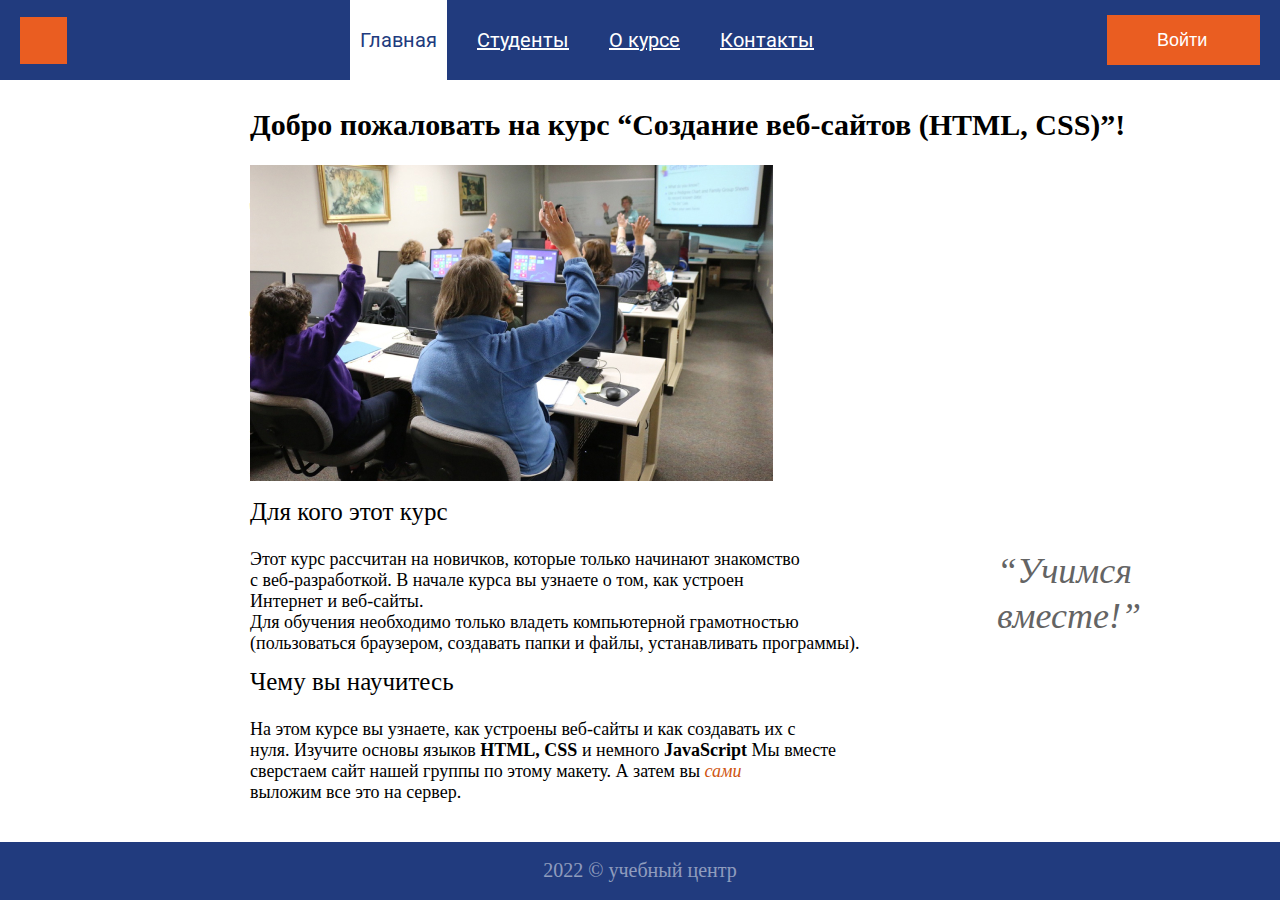
<file: index.html>
<!DOCTYPE html>
<html lang="ru">
    <head>
        <meta charset="UTF-8">
        <meta http-equiv="X-UA-Compatible" content="IE=edge">
        <meta name="viewport" content="width=device-width, initial-scale=1.0">
        <link rel="preconnect" href="https://fonts.googleapis.com"><link rel="preconnect" href="https://fonts.gstatic.com" crossorigin><link href="https://fonts.googleapis.com/css2?family=Roboto&display=swap" rel="stylesheet">
        <title>Сайт группы</title>
        <link rel="stylesheet" href="css/base.css">
        <link rel="stylesheet" href="css/reset.css">
        <link rel="stylesheet" href="css/header.css">
        <link rel="stylesheet" href="css/main.css">
        <link rel="stylesheet" href="css/footer.css">
        <script src="./js/popup.js" async></script>
    </head>
    <body class="conteiner">
        <header class="header">
            <img class="logo" src="img/logo.png" alt="">

            <ul class="menu">
                <li class="menu link">
                    <a  class=" menu link active-link" href="#"> Главная</a>
                </li>

                <li class="menu link">
                    <a class= " menu link" href="students.html"> Студенты</a>
                </li>

                <li class="menu link"> 
                    <a class="menu link" href="about.html"> О курсе</a>
                </li>

                <li class="menu link"> 
                    <a class="menu link" href="contacs.html"> Контакты</a>
                </li>
            </ul>
            <button class="button">Войти</button>
                <div class="login-popup">
                    <!-- <img class="popup-close" src="img/close.png" alt="иконка закрытия"> -->
                    <h1 class="login-heading">Войти на сайт</h1>
                        <form class="login-form">
                            <input class="login-input" name="login" type="text" placeholder="Логин" required>
                            <input class="login-password" name="password" type="text" placeholder="Пароль" required>
                            <button class="popup-button" type="sumbit">Войти</button>
                        </form>
                </div>
        </header>  
        <main class="main"> 
            <div class="main-inner">
                <h1 class="title">Добро пожаловать на курс “Создание веб-сайтов (HTML, CSS)”!</h1>
                <img src="img/class.jpg" alt="" class="main-img">
                <div class="main-item">
                    <h2 class="item-title">
                        Для кого этот курс
                    </h2>
                    <p class="item-description">
                        Этот курс рассчитан на новичков, которые только начинают знакомство <br> 
                        с веб-разработкой. В начале курса вы узнаете о том, как устроен <br>
                        Интернет и веб-сайты. <br>  
                        Для обучения необходимо только владеть компьютерной грамотностью <br> 
                        (пользоваться браузером, создавать папки и файлы, устанавливать программы).
                    </p>

                    <div class="learn">
                        “Учимся <br>
                        вместе!”
                    </div>
                </div>
                <div class="main-item">
                    <h2 class="item-title">
                        Чему вы научитесь
                    </h2>
                    <p class="item-description">
                        На этом курсе вы узнаете, как устроены веб-сайты и как создавать их с <br> 
                        нуля. Изучите основы языков <span class="text">HTML, CSS </span> и немного <span class="text">JavaScript</span> Мы вместе <br>
                        сверстаем сайт нашей группы по этому макету. А затем вы <a class=" text-you">сами </a> <br>
                        выложим все это на сервер.
                    </p>
                </div>
            </div>
        </main>

        <footer class="footer">
            <p>
                2022 © учебный центр 
            </p>
        </footer>

    </body>
</html>
</file>
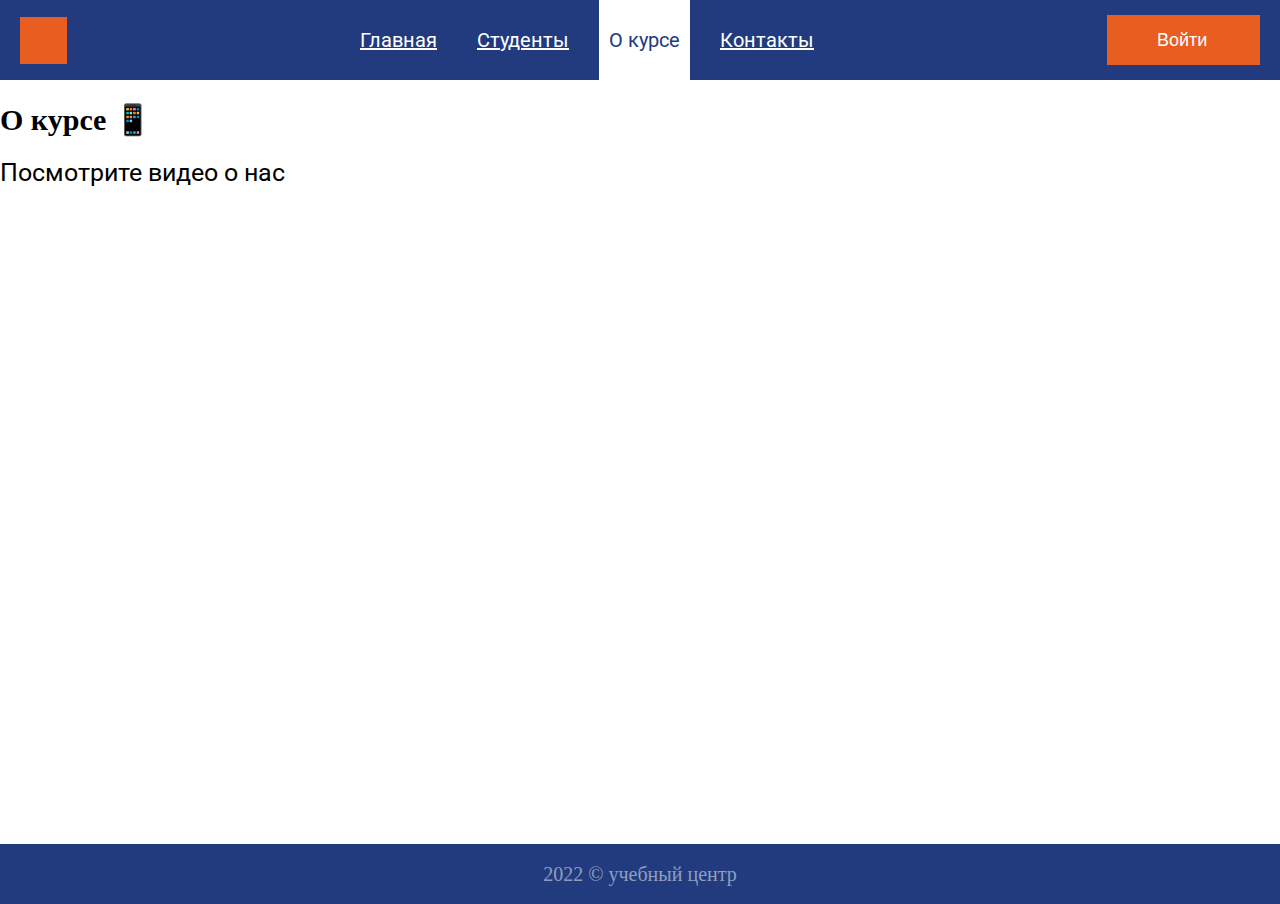
<file: about.html>
<!DOCTYPE html>
<html lang="ru">
  <head>
    <meta charset="UTF-8">
    <meta http-equiv="X-UA-Compatible" content="IE=edge">
    <meta name="viewport" content="width=device-width, initial-scale=1.0">
    <link rel="preconnect" href="https://fonts.googleapis.com"><link rel="preconnect" href="https://fonts.gstatic.com" crossorigin><link href="https://fonts.googleapis.com/css2?family=Roboto&display=swap" rel="stylesheet">
    <title>Сайт группы</title>
    <link rel="stylesheet" href="css/base.css">
    <link rel="stylesheet" href="css/reset.css">
    <link rel="stylesheet" href="css/header.css">
    <link rel="stylesheet" href="css/mainAbout.css">
    <link rel="stylesheet" href="css/footer.css">
    <script src="./js/popup.js" async></script>
  </head>
  <body>
    <header class="header">
      <img class="logo" src="img/logo.png" alt="">

      <ul class="menu">
          <li class="menu link">
              <a  class="menu link" href="index.html"> Главная</a>
          </li>

          <li class="menu link">
              <a class= "menu link" href="students.html"> Студенты</a>
          </li>

          <li class="menu link"> 
              <a class="menu link active-link" href="#"> О курсе</a>
          </li>

          <li class="menu link"> 
              <a class="menu link" href="contacs.html"> Контакты</a>
          </li>
      </ul>
      <button class="button">Войти</button>
          <div class="login-popup">
              <h1 class="login-heading">Войти на сайт</h1>
                  <form class="login-form">
                      <input class="login-input" name="login" type="text" placeholder="Логин" required>
                      <input class="login-password" name="password" type="text" placeholder="Пароль" required>
                      <button class="popup-button" type="sumbit">Войти</button>
                  </form>
          </div>
    </header>  
    <main class="main">
      <h1 class="title">
        О курсе 📱
      </h1>
      <p class="main-item">Посмотрите видео о нас</p>
      <iframe class="video" src="https://www.youtube.com/embed/0v7pdd4za6s" allowfullscreen></iframe>
    </main>

    <footer class="footer">
      <p>
          2022 © учебный центр 
      </p>
    </footer>

  </body>
</html>
</file>
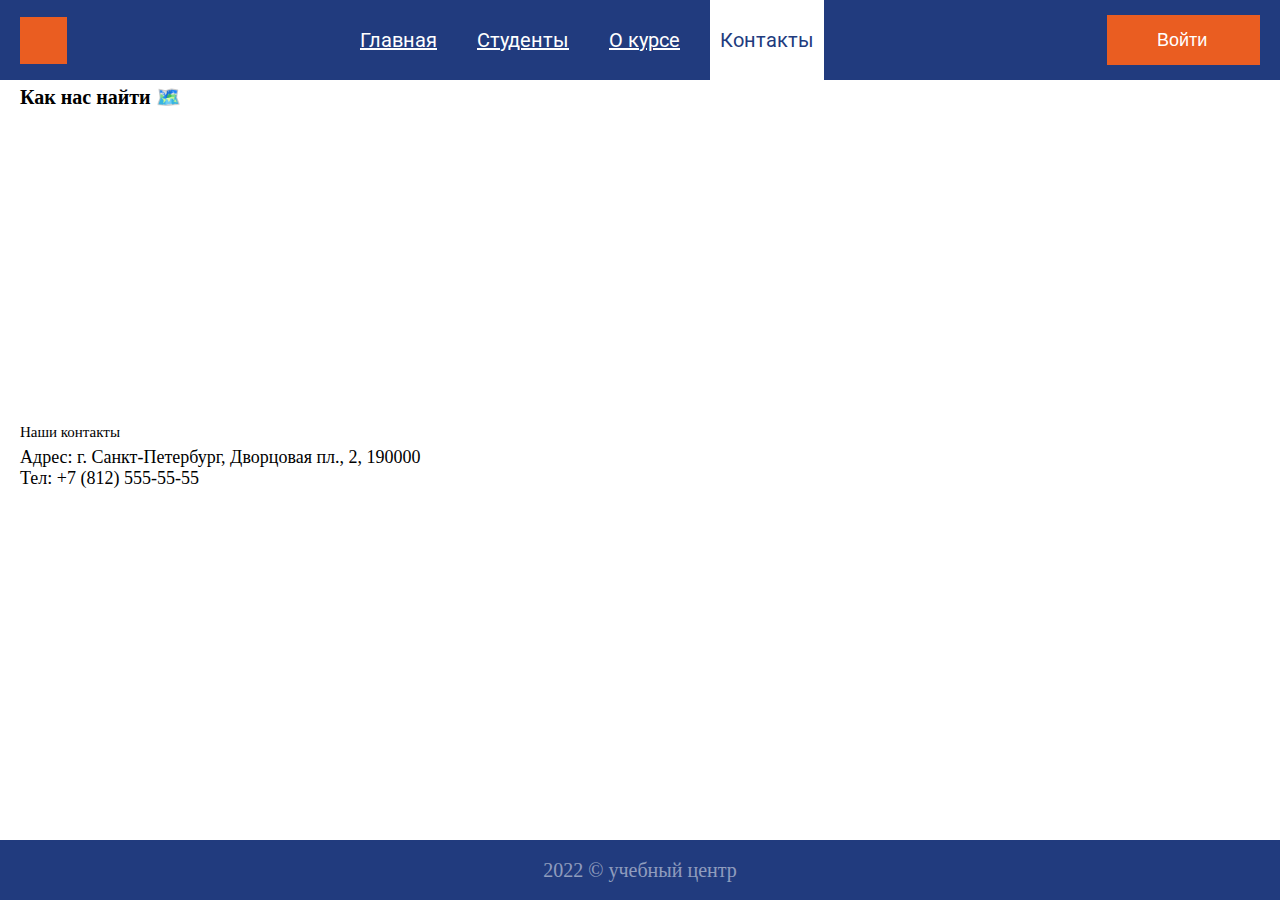
<file: contacs.html>
<!DOCTYPE html>
<html lang="ru">
  <head>
    <meta charset="UTF-8">
    <meta http-equiv="X-UA-Compatible" content="IE=edge">
    <meta name="viewport" content="width=device-width, initial-scale=1.0">
    <link rel="preconnect" href="https://fonts.googleapis.com"><link rel="preconnect" href="https://fonts.gstatic.com" crossorigin><link href="https://fonts.googleapis.com/css2?family=Roboto&display=swap" rel="stylesheet">
    <title>Сайт группы</title>
    <link rel="stylesheet" href="css/base.css">
    <link rel="stylesheet" href="css/reset.css">
    <link rel="stylesheet" href="css/header.css">
    <link rel="stylesheet" href="css/mainContacs.css">
    <link rel="stylesheet" href="css/footer.css">
    <script src="./js/popup.js" async></script>
  </head>
  <body class="conteiner">
    <header class="header">
        <img class="logo" src="img/logo.png" alt="">

        <ul class="menu">
            <li class="menu link">
                <a  class="menu link" href="index.html"> Главная</a>
            </li>

            <li class="menu link">
                <a class= "menu link" href="students.html"> Студенты</a>
            </li>

            <li class="menu link"> 
                <a class="menu link" href="about.html"> О курсе</a>
            </li>

            <li class="menu link"> 
                <a class="menu link active-link" href="#"> Контакты</a>
            </li>
        </ul>
        <button class="button">Войти</button>
            <div class="login-popup">
                <h1 class="login-heading">Войти на сайт</h1>
                    <form class="login-form">
                        <input class="login-input" name="login" type="text" placeholder="Логин" required>
                        <input class="login-password" name="password" type="text" placeholder="Пароль" required>
                        <button class="popup-button" type="sumbit">Войти</button>
                    </form>
            </div>
    </header>  
    <main class="main">
      <div class="main-inner">
        <h1 class = "title">
          Как нас найти 🗺️️
        </h1>
        <iframe class="img_google" src="https://www.google.com/maps/embed?pb=!1m16!1m12!1m3!1d152004.22365894896!2d30.081223705275992!3d59.962261914021134!2m3!1f0!2f0!3f0!3m2!1i1024!2i768!4f13.1!2m1!1z0JDQtNGA0LXRgTog0LMuINCh0LDQvdC60YIt0J_QtdGC0LXRgNCx0YPRgNCzLCDQlNCy0L7RgNGG0L7QstCw0Y8g0L_Quy4sIDIsIDE5MDAwMCAg0KLQtdC7OiArNyAoODEyKSA1NTUtNTUtNTU!5e0!3m2!1sru!2sru!4v1665397067379!5m2!1sru!2sru"></iframe>
        <div class="main-inner">
          <h2 class="item-title">
            Наши контакты
          </h2>
          <p class="item-description">
            Адрес: г. Санкт-Петербург, Дворцовая пл., 2, 190000
          </p>

          <p class="item-description">Тел: +7 (812) 555-55-55
          </p>
        </div>
      </div>

    </main>
    <footer class="footer">
      <p>
          2022 © учебный центр 
      </p>
    </footer>
  </body>
</html>
</file>
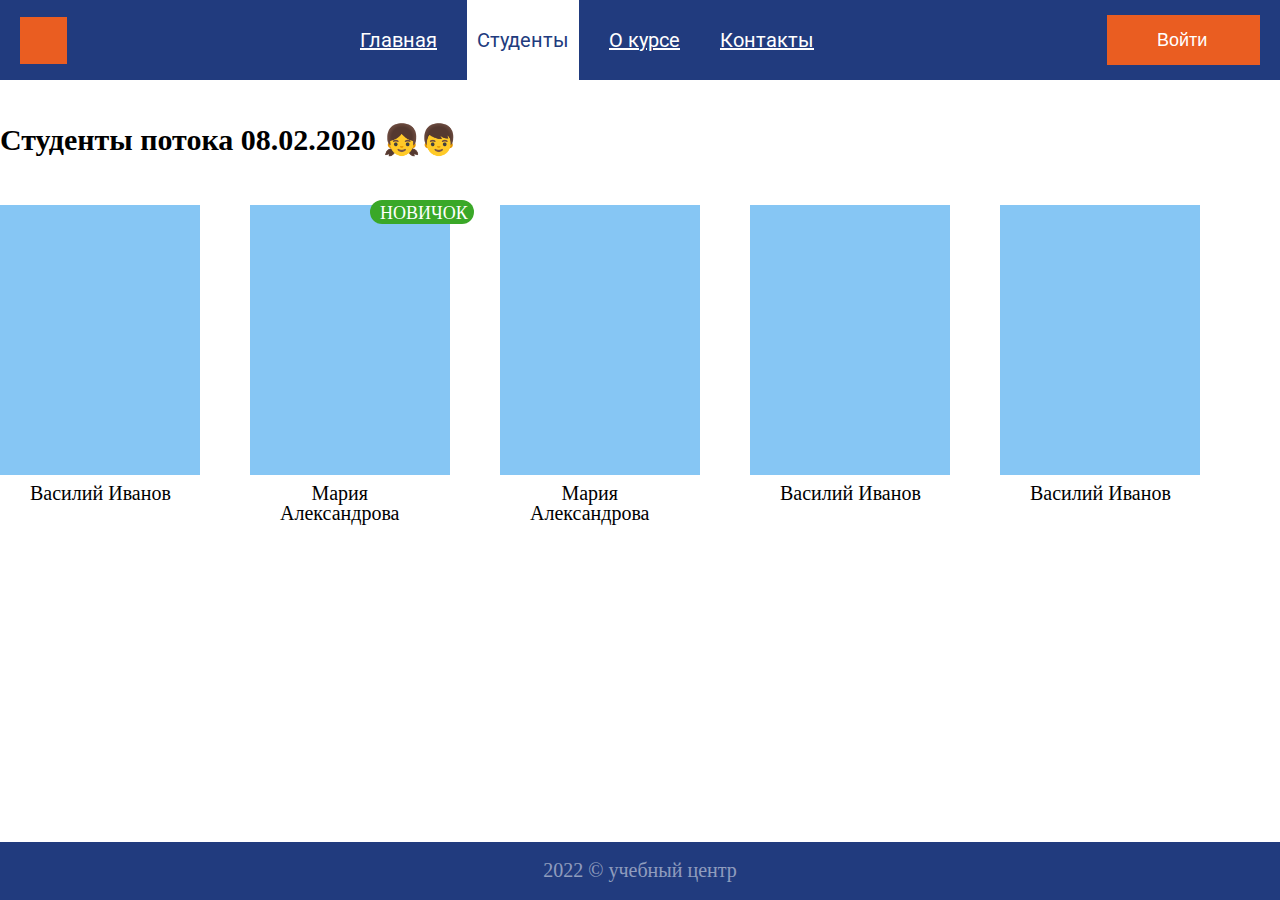
<file: students.html>
<!DOCTYPE html>
<html lang="ru">
    <head>
        <meta charset="UTF-8">
        <meta http-equiv="X-UA-Compatible" content="IE=edge">
        <meta name="viewport" content="width=device-width, initial-scale=1.0">
        <link rel="preconnect" href="https://fonts.googleapis.com"><link rel="preconnect" href="https://fonts.gstatic.com" crossorigin><link href="https://fonts.googleapis.com/css2?family=Roboto&display=swap" rel="stylesheet">
        <title>Сайт группы</title>
        <link rel="stylesheet" href="css/base.css">
        <link rel="stylesheet" href="css/reset.css">
        <link rel="stylesheet" href="css/header.css">
        <link rel="stylesheet" href="css/mainStudents.css">
        <link rel="stylesheet" href="css/footer.css">
        <script src="./js/popup.js" async></script>
    </head>
    <body class="conteiner">
        <header class="header">
            <img class="logo" src="img/logo.png" alt="">

            <ul class="menu">
                <li class="menu link">
                   <a class=" menu link" href="index.html"> Главная</a>
                </li>

                <li class="menu link">
                    <a class="menu link active-link" href="#"> Студенты</a>
                </li>

                <li class="menu link"> 
                    <a class="menu link" href="about.html"> О курсе</a>
                </li>

                <li class="menu link"> 
                    <a class="menu link" href="contacs.html"> Контакты</a>
                </li>
            </ul>
                <button class="button">Войти</button>
                <div class="login-popup">
                    <h1 class="login-heading">Войти на сайт</h1>
                        <form class="login-form">
                            <input class="login-input" name="login" type="text" placeholder="Логин" required>
                            <input class="login-password" name="password" type="text" placeholder="Пароль" required>
                            <button class="popup-button" type="sumbit">Войти</button>
                        </form>
                </div>
        </header> 
        <main class="main">
            <h1 class="title">
                Студенты потока 08.02.2020 👧👦
            </h1>

            <div class="students">
                <div class="students_card">
                    <div class="students_card-img"></div>
                    <span class="span"> Василий Иванов </span>
                </div>

                <div class="students_card">
                    <div class="students_card-img"></div>
                    <span class="span"> Мария <br>
                    Александрова </span>
                    <div class="learn">
                        НОВИЧОК
                    </div>
                </div>

                <div class="students_card">
                    <div class="students_card-img"></div>
                    <span class="span"> Мария <br>
                    Александрова </span>
                </div>

                <div class="students_card">
                    <div class="students_card-img"></div>
                    <span class="span"> Василий Иванов </span>
                </div>

                <div class="students_card">
                    <div class="students_card-img"></div>
                    <span class="span"> Василий Иванов </span>
                </div>
            </div>
        </main> 
        <footer class="footer">
          <p>
              2022 © учебный центр 
          </p>
      </footer>

  </body>
</html>
</file>
<file: css/base.css>
.conteiner{
  margin:0;
  display: flex;
  flex-direction: column;
  height: 100vh;
}

.title{
  font-size: 30px;
  font-weight: 700;
  margin-bottom: 25px;
}

.main{
  height: calc(100vh - 136px); 
  overflow-y: auto;
}
</file>
<file: css/header.css>
.header{
    display: flex;
    justify-content:space-between;
    align-items:center;
    width: 1400px;
    min-height: 80px;
    margin: 0 auto;
    background-color:#213B7E;
    font-family: 'Roboto';
    font-style: normal;
    font-weight: 400;
}

.logo{
    padding: 0 20px;
}

.menu{
    display: flex;
    margin: auto;
    padding: initial;
    justify-content: center;
    list-style-type:none;
    text-decoration-line: underline;
}

.menu:hover{
    background-color: #FFFFFF;
    color:#213B7E;
    text-decoration-line: none;
}

.link{
    display: flex;
    align-items: center;
    width: 140px;
    height: 80px;
    /* padding: 0 20px; */
    font-weight: 400;
    font-size: 20px;
    background-color: #213B7E;
    color:#FFFFFF;  
}
.active-link:hover{
    color:#FFFFFF;
    background-color: #213B7E;
    text-decoration-line: none;
}

.button{
    display: flex;
    align-items: center;
    padding: 0 50px;
    margin: 0 20px;
    width: 153px;
    height: 50px;
    font-size: 18px;
    background-color: #EA5D21;
    color: #FFFFFF;
    border: none;
}

.button:hover{
    background-color:yellow;
    color: black;
}

.login-popup{
    display: none;
    position: absolute;
    z-index: 2;
    bottom: 0;
    left: 50%;
    transform: translate(-50%, -100%);
    box-sizing: border-box;
    width: 100%;
    max-width: 500px;
    min-height: 418px;
    padding: 26px 28px 50px;
    background: #FFFFFF;
    border: 1px solid #213B7E;
    background-color: #FFFFFF;
}

.show-popup{
    display: block;
}

.login-heading{
    font-family: 'Roboto';
    font-style: normal;
    font-weight: 400;
    font-size: 24px;
    line-height: 28px;
    display: flex;
    text-align: center;
    justify-content:center;
    color: #000000;
}

.login-form{
    display: flex;
    align-items: center;
    flex-direction:column;
    /* margin-top: 40px; */
}

.login-form > input{
    width: 100%;
    max-width: 500px;
    min-height: 45px;
    margin-bottom: 56px;
    border: 1px solid #808080;
}

.login-input{
    width: 444px;
    min-height: 54px;
    background-color: #FFFFFF;
    border: 1px solid #808080; 
    font-size: 24px;
    line-height: 28px;
    color: #808080;
    padding: 10px;
}

.login-password{
    width: 444px;
    min-height: 54px;
    background-color: #FFFFFF;
    border: 1px solid #808080; 
    font-size: 24px;
    line-height: 28px;
    color: #808080;
    padding: 10px;
}

.popup-button{
  display: flex;
  justify-content: center;
  align-items: center;
  width: 152px;
  min-height: 50px;
  text-decoration: none;
  color: #FFFFFF;
  background-color:#EA6113;
  border: none;
}
.popup-close{
    height: 30px;
    width: 30px;
}

.active-link{
    color: #213B7E;
    background-color: #FFFFFF;
    text-decoration: none;
}

@media screen and (max-width: 1400px){
    .header{
        width: 100%;
    }
    .link{
        width: auto;
        padding: 0 10px;
    }
}

@media screen and (max-width: 800px){
    .link{
        font-size: 12px;
        padding: 0 7px;
    }

    .button{
        width: 75px;
        height: 25px;
        font-size: 12px;
        padding: 0 18px;
    }
}

@media screen and (max-width: 560px){
    .link{
    padding: 0 7px;
    }
}
@media screen and (max-width: 560px){
    .menu{
    padding: 0 0px;
    }
}
</file>
<file: css/main.css>
.main{
 padding-left: 265px;
}
.main-inner{
  padding: 10px 0 0 250px;
}

.item-title{
  margin-bottom: 25px;
  font-weight: 400;
  font-size: 25px;
}

.main-img{
  margin-bottom: 15px;
}


.main-item{
  margin-bottom: 15px;
  width: 635px;
  position: relative;
}

.item-description{
  font-weight: 400;
  font-size: 18px;
  line-height: 21px;
}

.main-img:hover{
  width: 800px;
  height: 500px;
}

.text{
  font-weight: bold;
}

.text-you{
  font-style:oblique;
  color: #CF5510;
}

.learn{
  font-style:oblique;
  font-weight: 400;
  font-size: 36px;
  line-height: 45px;
  color: #646464;
  position: absolute;
  right: -256px;
  top: 50px;
}

@media screen and (max-width: 1700px) {
  .main{
    padding: 20px 0 0 0;
  }
}

@media screen and (max-width: 1140px) {
  .main-inner{
    padding: 20px 0 0 0;
    margin: 0;
    width: 90%;
    margin: 0 auto;
  }
  .main{
    padding: 0;
  }
  .learn{
   display: none;
  }
}

@media screen and (max-width: 700px){
 .main-item{
    width: 100%;
  }
 .main-img{
    width: 100%;
  }
}
</file>
<file: css/footer.css>
.footer{
  display: flex;
  justify-content:center;
  align-items:center;
  background-color:#213B7E; 
  color: rgba(255, 255, 255, 0.5);
  font-size: 20px;
  width: 1400px;
  height: 60px;
  line-height: 23px;
  margin: auto;
  bottom: auto;
}

@media screen and (max-width: 1400px){
  .footer{
  width: 100%;
  padding: 0;
  margin: 0;
  }
}

@media screen and (max-width: 800px){
  .footer{
  font-size: 14px;
  }
}

@media screen and (max-width: 500px){
  .footer{
  width: 100%;
  }
}
</file>
<file: css/mainAbout.css>
.main{
  margin-left: 256px;
  padding-left: 265px;
}
.title{
  margin-top: 25px;
}

.main-item{
  font-family: 'Roboto';
  font-style: normal;
  font-weight: 400;
  font-size: 25px;
  line-height: 25px;
}
.video{
  width: 820px;
  height: 550px;
}

@media screen and (max-width: 1700px) {
  .main{
    margin: 0;
  }
}

@media screen and (max-width: 1300px) {
  .main{
    padding: 0;
  }
}

@media screen and (max-width: 850px) {
  .img{
    width: 500px;
    height: 350px;
  }
  .main-item{
    font-size: 20px;
  }
  .title{
    font-size: 25px;
  }
}

@media screen and (max-width: 500px) {
  .img{
    width: 350px;
    height: 250px;
  }
}
</file>
<file: css/mainContacs.css>
.main{
  padding-left: 280px;
}

.main-inner{
  padding: 30px 110px 0 130px;
}

.title{
  font-weight: 700;
  font-size: 30px;
  line-height: 35px;
  margin-left: 130px;
}

.img_google{
  width: 1310px;  
  height: 400px
}

.item-title{
  font-weight: 400;
  font-size: 25px;
  line-height: 29px;
}

.item-description{
  font-weight: 400;
  font-size: 18px;
  line-height: 21px;
}

@media screen and (max-width: 1700px) {
  .main{
    padding-left: 20px;
  }
}

@media screen and (max-width: 1500px) {
  .main-inner{
    padding: 0;
  }
  .img_google{
    width: 1000px;  
    height: 300px
  }
  .title{
    font-size: 20px;
    margin: 0;
  }
  .item-title{
    font-size: 15px;
  }
}

@media screen and (max-width: 1030px) {
  .img_google{
    width: 800px;  
    height: 300px
  }
}

@media screen and (max-width: 800px) {
  .img_google{
    width: 700px;  
    height: 200px
  }
}


@media screen and (max-width: 500px) {
  .img_google{
    width: 350px;  
    height: 150px
  }
}
</file>
<file: css/mainStudents.css>
.main{
  margin-left: 256px;
  padding-left: 200px;
}

.title{
  font-size: 30px;
  font-weight: 700;
  margin:25px 0 50px 0;
}

.students_card-img{
  width: 200px;
  height: 270px;
  background-color: #86C6F4;
  position: relative;
}

.students{
  display: flex;
  /* justify-content:space-between; */
  gap: 50px;
}

.span{
  display: flex;
  align-items: center;
  text-align: center;
  font-size: 20px;
  padding: 8px 0 0 30px
}

.learn{
  font-style: normal;
  font-weight: 400;
  font-size: 18px;
  line-height: 26px;
  padding-left: 10px;
  color: #FFFFFF;
  position: absolute;
  text-transform: uppercase;
  left: 822px;
  top: 176px;
  background: #3AA828;
  border-radius: 20px;
  width: 94px;
  height: 24px;
}

@media screen and (max-width: 1700px) {
  .main{
    margin: 0;
  }
  .learn{
  left: 570px;
  }
}


@media screen and (max-width: 1500px) {
  .main{
    padding: 20px 0 0 0;
  }
  .students{
    flex-wrap: wrap;
  }
  .learn{
    left: 370px;
    top: 200px;
  }
}
@media screen and (max-width: 470px){
  .learn {
      left: 350px;
      top: 230px;
  }
}


@media screen and (max-width: 442px){
  .learn {
    left: 110px;
    top: 570px;
}
}
</file>
